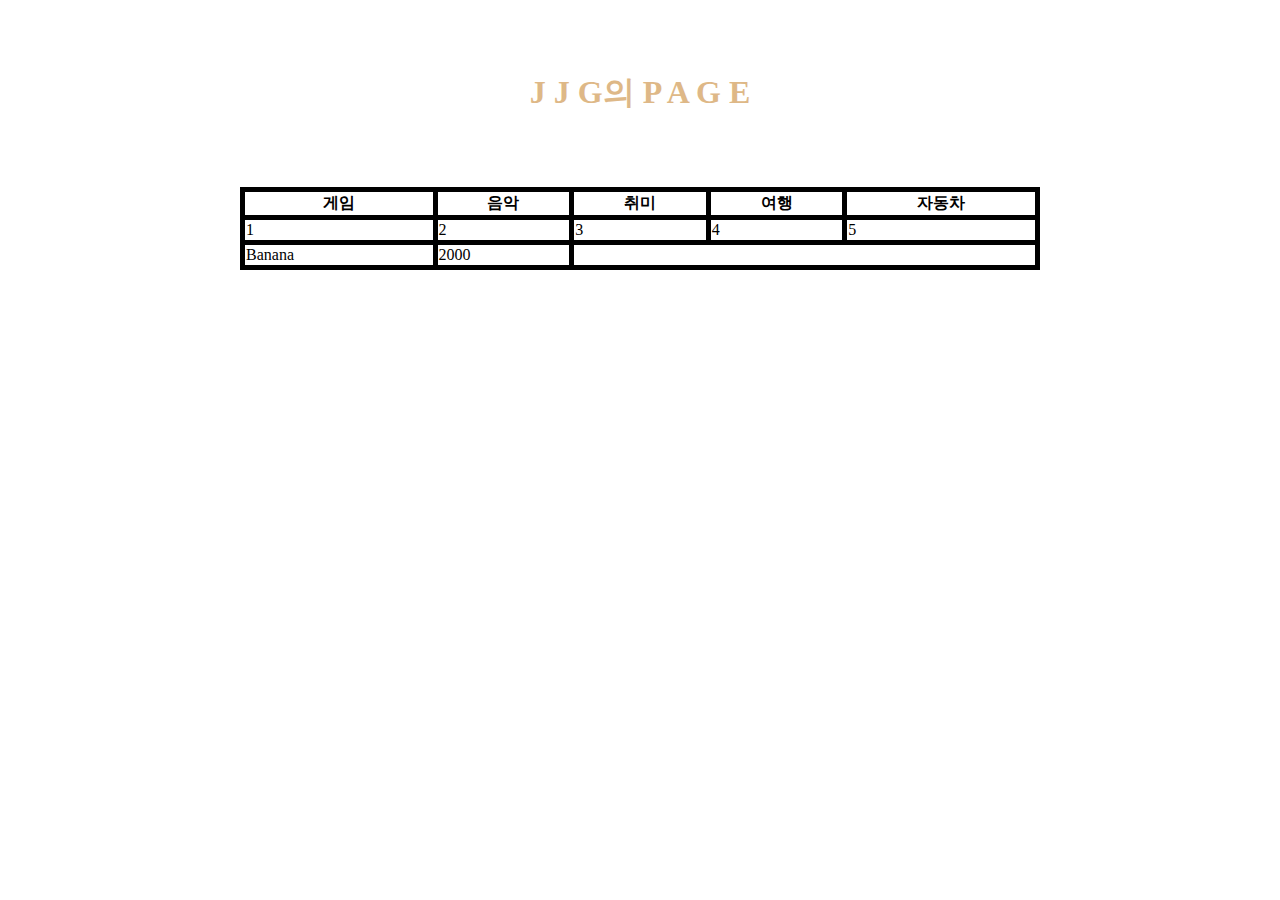
<file: index.html/jjk.html/index.html>
<!DOCTYPE html>
<html lang="ko">
<head>
  <meta charset="UTF-8">
  <meta http-equiv="X-UA-Compatible" content="IE=edge">
  <meta name="viewport" content="width=device-width, initial-scale=1.0">
  <title>J J G의 P A G E</title>
  <link rel="stylesheet" href="style.css">

</head>
<body>
  <h1>J J G의 P A G E</h1>
  <table>
    <tr>
      <th>게임</th>
      <th>음악</th>
      <th>취미</th>
      <th>여행</th>
      <th>자동차</th>
    </tr>
    <tr>
      <td>1</td>
      <td>2</td>
      <td>3</td>
      <td>4</td>
      <td>5</td>
    </tr>
    <tr>
      <td>Banana</td>
      <td>2000</td>
    </tr>
  </table>
</body>
</html>
</file>
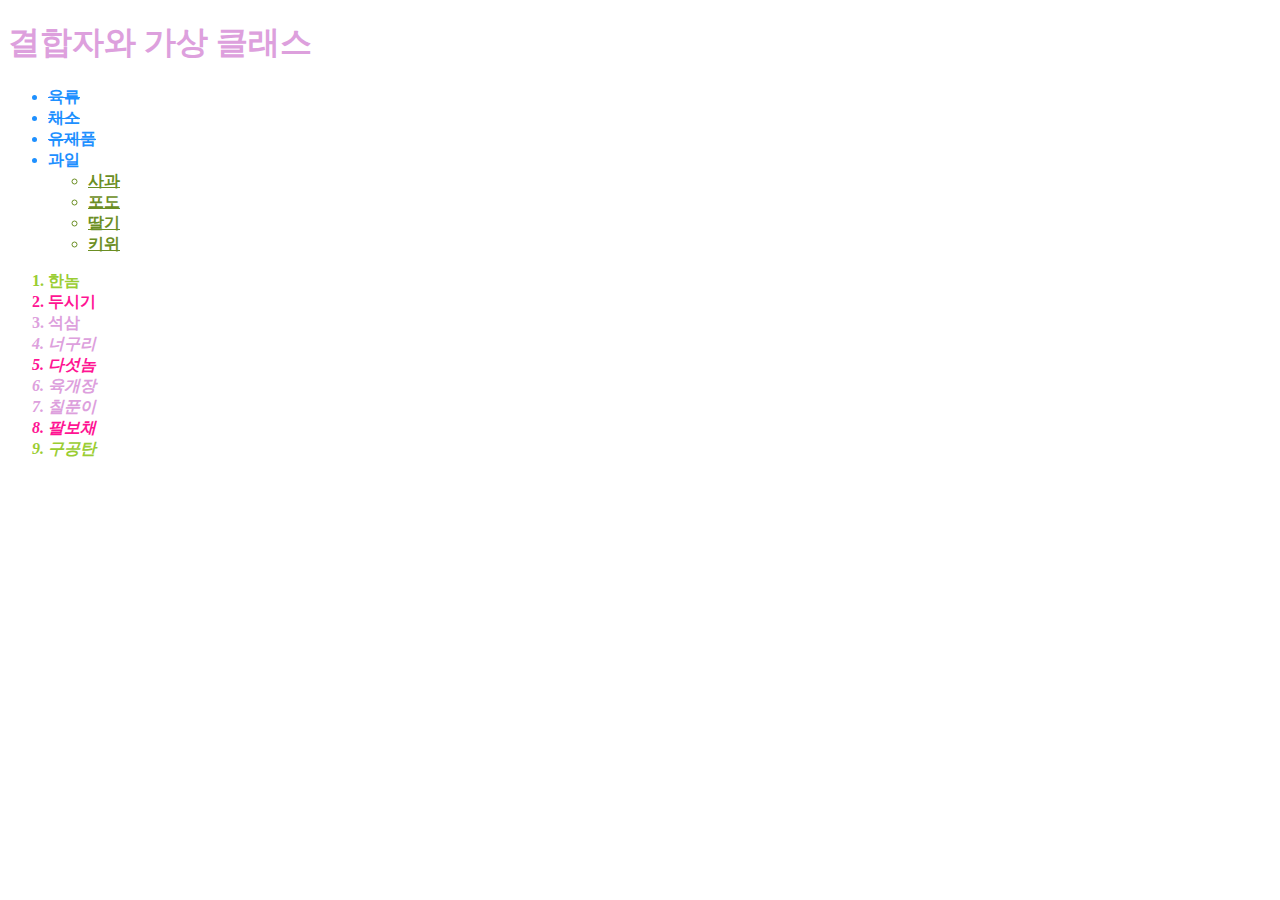
<file: wep.html>
<!DOCTYPE html>
<html lang="ko">
<head>
    <meta charset="UTF-8">
    <meta http-equiv="X-UA-Compatible" content="IE=edge">
    <meta name="viewport" content="width=device-width, initial-scale=1.0">
    <link rel="stylesheet" href="https://showcases.yalco.kr/html-css/01-04/05.css">
    <link rel="stylesheet" href="https://showcases.yalco.kr/html-css/01-06/table.css">
    <title>Document</title>
    <link rel="stylesheet" href="./style.css">

    <style>
        /* 1페이지나 짧은 문서 작업시 씀 */
        style-1{
            color: yellow;
        }
    </style>
    
</head>
<body>
    
     <!-- <ul>
        <li>이틀치 옷</li>
        <li>세면도구</li>
        <li>수건</li>
        <li>학습도구
            <ul>
                <li>노트북</li>
                <li>필기구</li>
                <li>교재</li>
            </ul>
        </li>
     </ul> -->
     <!-- <ol type="A" start="3">
        <li>재료준비
            <ul>
                <li>밥</li>
                <li>계란</li>
                <li>파</li>
                <li>간장</li>
            </ul>
        </li>
        <li>파를 기름에 볶기</li>
        <li>밥 넣고 볶기</li>
        <li>계란을 넣고 스크램블</li>
        <li>간장을 넣고 마저 볶아 완성</li>
     </ol> -->
<!-- 
     <dl>
        <dt>프로그래밍</dt>
        <dd>컴퓨터 프로그램을 작성하는 일</dd>
        <dt>넓이</dt>
        <dt>광</dt>
        <dt>면적</dt>
        <dd>일정한 평면에 걸쳐 있는 공간이나 범위의 크기</dd>
        <dt>사과</dt>
        <dd>사과나무의 열매</dd>
        <dd>자기의 잘못을 인정하고 용서를 빎</dd>
     </dl> -->
     <!-- <img 
        src="../images/coding.png"
        alt="코딩"
        title="프로그래밍"
        width="500"
        height="300"
    > -->
    <!-- <table>
        <table>
            <caption>1에서 9까지의 숫자들</caption>
            <tr>
                <td>1</td>
                <td>2</td>
                <td>3</td>
            </tr>
            <tr>
                <td>4</td>
                <td>5</td>
                <td>6</td>
            </tr>
            <tr>
                <td>7</td>
                <td>8</td>
                <td>9</td>
            </tr>
        </table>
    </table>  
 -->
<!-- 
 <h1>CSS를 적용하는 세 가지 방법</h1>

 <p>
   <b style="color: tomato;">
     인라인 스타일(inline style)
   </b>
   방식은 HTML 태그마다 style 속성으로 CSS 코드를 넣어주는 방식입니다. <br> 여러 요소들에 공통 속성을 재사용하여 부여할 수 없고 HTML 코드와 CSS 코드가 분리되지 않기 때문에 <br> 특별한 경우를 제외하고는 사용되지 않습니다.
 </p>
 <p>
   <b class="style-1">내부 스타일 시트(internal style sheet)</b> 방식은 head 태그 안에 style 태그를 두고 그 안에 CSS 코드를 작성하는 방식입니다. <br>
   HTML과 CSS의 전체 코드량이 많지 않고 CSS가 해당 HTML 문서에서만 적용될 경우 <br>
   유용하게 사용될 수 있습니다.
 </p>
 <p>
   <b class="style-2">링킹 스타일 시트(linking style sheet)</b> 방식은 외부의 CSS 파일을 HTML 문서에 연결하는 것입니다. <br>
   HTML과 CSS의 코드가 분리되고 CSS 코드를 여러 HTML 파일에서 공통으로 사용할 수 있으므로 <br>
   가장 널리 사용되는 방식입니다.
 </p>
 
 <--
 <h1>기본 & 그룹 선택자</h1>

 <span>
   span 요소
 </span>

 <p>
   p 요소
 </p>

 <p class="blue">
   p 요소, class는 blue
 </p>

 <span class="blue">
   span 요소, class는 blue
 </span>

 <p class="blue dark">
   p 요소, class는 blue와 dark
 </p>

 <p id="red">
   p 요소, class는 blue, id는 red
 </p>
-->
    
	<h1>결합자와 가상 클래스</h1>

	<ul class="outer">
		<li>육류</li>
		<li>채소</li>
		<li>유제품</li>
		<li>과일
			<ul>
				<li>사과</li>
				<li>포도</li>
				<li>딸기</li>
				<li>키위</li>
			</ul>
		</li>
	</ul>

	<ol>
		<li>한놈</li>
		<li>두시기</li>
		<li class="starter">석삼</li>
		<li>너구리</li>
		<li>다섯놈</li>
		<li>육개장</li>
		<li>칠푼이</li>
		<li>팔보채</li>
		<li>구공탄</li>
	</ol>
	











</body>
</html>
</file>
<file: index.html/jjk.html/style.css>
h1 {
    color: burlywood;
    text-align: center;
    padding: 50px;
}
table {
    margin-left:auto; 
    margin-right:auto;
    width: 800px;
}

table, td, th {
    border-collapse : collapse;
    border : 5px solid black;
    scrollbar-width: 10px;
};
</file>
<file: style.css>
.style-1 {
    color: darkorange;
  }.style-2 {
    color: slateblue;
  }
  /* 모든 요소 선택 */


   * {
    font-weight: bold;
    color: darkorange;
  }
  
  /* 같은 선택자의 경우 뒤에 오는 것이 우선순위 높음 */
  * {
    color: plum;
  }
  
  /* 태그 선택자 */
  p {
    color: olivedrab;
  }
  
  /* class 선택자 */
  /* 태그보다 우선순위 높음 */
  /* 페이지상의 여러 요소가 같은 class를 가질 수 있음 */
  .blue {
    color: lightblue;
  }
  
  /* 다른 선택자에 이어붙일 수 있음(태그, 클래스 등...) */
  /* 선택자는 구체적일수록 우선순위 높음 */
  p.blue {
    color: slateblue;
  }
  
  .blue.dark {
    color: mediumblue;
  }
  
  p.blue.dark {
    color: darkblue;
  }
  
  /* id 선택자 */
  /* class보다 우선순위 높음 */
  /* id는 페이지상에서 요소마다 고유해야 함 */
  #red {
    color: tomato;
  }
  
  /* 그룹 선택자 */
  span, .dark, #red {
    text-decoration: underline;
  } 

  /* 자손 결합자 */
.outer li {
	color: olivedrab;
}

/* 자식(1촌 자손) 결합자 */
.outer > li {
	color: dodgerblue;
}

.outer > li li {
	text-decoration: underline;
}

/* 뒤따르는 모든 동생들 결합자 */
.starter ~ li {
	font-style: italic;
}

/* 뒤따르는 바로 다음 동생 결합자 */
.starter + li {
	font-weight: bold;
}

/* 첫 번째, 마지막 요소 가상 클래스 */
ol li:first-child,
ol li:last-child {
	color: yellowgreen;
}

/* ~가 아닌 요소 가상 클래스 */
.outer > li:not(:last-child) {
	text-decoration: line-through;
}

ul:not(.outer) li {
	font-weight: bold;
}

/* ~번째 요소 가상 클래스 */
/* #, #n, #n+#, odd, even 등 시도해보기 */
ol li:nth-child(3n+2) {
	font-weight: bold;
	color: deeppink;
}

/* 마우스오버 가상 클래스 */
li:hover {
	font-weight: bold;
	color: blue;
}
</file>
